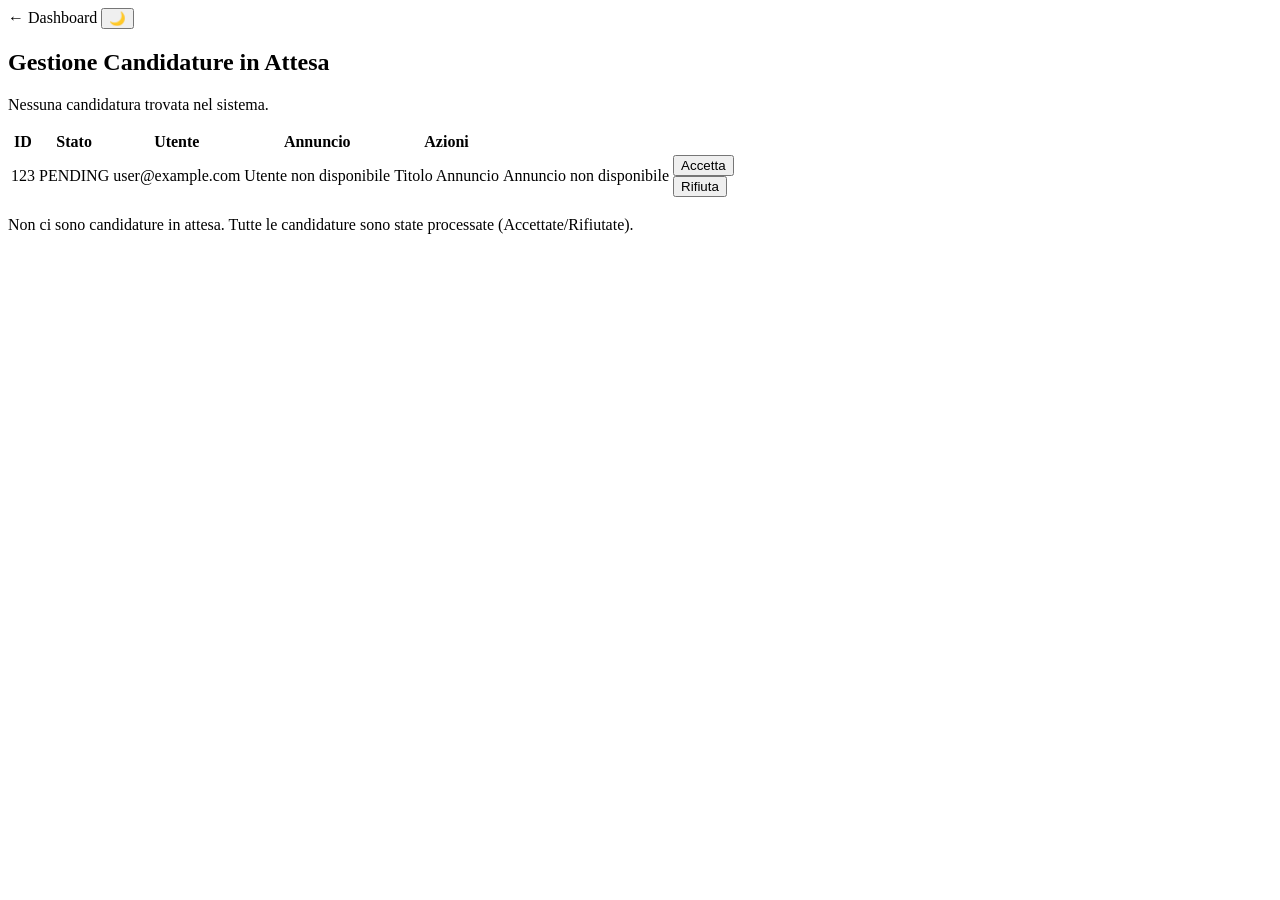
<file: itsprojectwork/src/main/resources/templates/admin/candidature.html>
<!DOCTYPE html>
<html lang="it" xmlns:th="http://www.thymeleaf.org">
<head>
    <meta charset="UTF-8">
    <meta name="viewport" content="width=device-width, initial-scale=1.0">
    <title>Gestione Candidature</title>
    <link rel="stylesheet" th:href="@{/css/admin/candidature.css}"> 
</head>
<body>
    <div class="header">
        <a th:href="@{/admin/}" class="btn btn-dashboard"> 
            <span>←</span> 
            <span class="testo-dashboard">Dashboard</span>
        </a>
        
        <button id="btn-tema" class="btn btn-tema" onclick="cambiaTema()">🌙</button>
    </div>

    <div class="container">
        <h2>Gestione Candidature in Attesa</h2>
        
        <div th:if="${message} and !${error}" class="alert-success">
            <p th:text="${message}"></p>
        </div>
        
        <div th:if="${message} and ${error}" class="alert-error">
            <p th:text="${message}"></p>
        </div>
        
        <div th:if="${listaCandidature.isEmpty()}" class="vuoto">
            <p>Nessuna candidatura trovata nel sistema.</p>
        </div>

        <div th:unless="${listaCandidature.isEmpty()}" class="table-responsive">
            <table>
                <thead>
                    <tr>
                        <th>ID</th>
                        <th>Stato</th>
                        <th>Utente</th>
                        <th>Annuncio</th>
                        <th>Azioni</th>
                    </tr>
                </thead>
                <tbody>
                    <tr th:each="candidatura : ${listaCandidature}" 
                        th:if="${candidatura.stato.name() == 'PENDING'}">
                        
                        <td th:text="${candidatura.id}">123</td>
                        
                        <td th:text="${candidatura.stato.name()}"
                            th:classappend="status-pending">
                            PENDING
                        </td>
                        
                        <td th:if="${candidatura.utente}" th:text="${candidatura.utente.email}">user@example.com</td>
                        <td th:unless="${candidatura.utente}">Utente non disponibile</td>

                        <td th:if="${candidatura.annuncio}" th:text="${candidatura.annuncio.titolo}">Titolo Annuncio</td>
                        <td th:unless="${candidatura.annuncio}">Annuncio non disponibile</td>
                            
                        <td>
                            <div class="btn-group-actions">
                                <form th:action="@{/admin/candidature/accetta/{id}(id=${candidatura.id})}" 
                                      method="post">
                                    <button type="submit" class="btn btn-action-accept">Accetta</button>
                                </form>
                                
                                <form th:action="@{/admin/candidature/rifiuta/{id}(id=${candidatura.id})}" 
                                      method="post">
                                    <button type="submit" class="btn btn-action-reject">Rifiuta</button>
                                </form>
                            </div>
                        </td>
                    </tr>
                </tbody>
            </table>
            
            <th:block th:if="${#lists.isEmpty(listaCandidature.?[stato.name() == 'PENDING']) and !#lists.isEmpty(listaCandidature)}">
                <div class="vuoto">
                    <p>Non ci sono candidature in attesa. Tutte le candidature sono state processate (Accettate/Rifiutate).</p>
                </div>
            </th:block>
            
        </div>
        
    </div>
    
    <script>
        function cambiaTema() {
            const isScuro = document.body.classList.toggle('tema-scuro');
            const btnTema = document.getElementById('btn-tema');
            if (isScuro) {
                btnTema.textContent = '☀️';
            } else {
                btnTema.textContent = '🌙';
            }
        }
        document.addEventListener('DOMContentLoaded', () => {
             const btnTema = document.getElementById('btn-tema');
             if (document.body.classList.contains('tema-scuro')) {
                 btnTema.textContent = '☀️';
             }
        });
    </script>
</body>
</html>
</file>
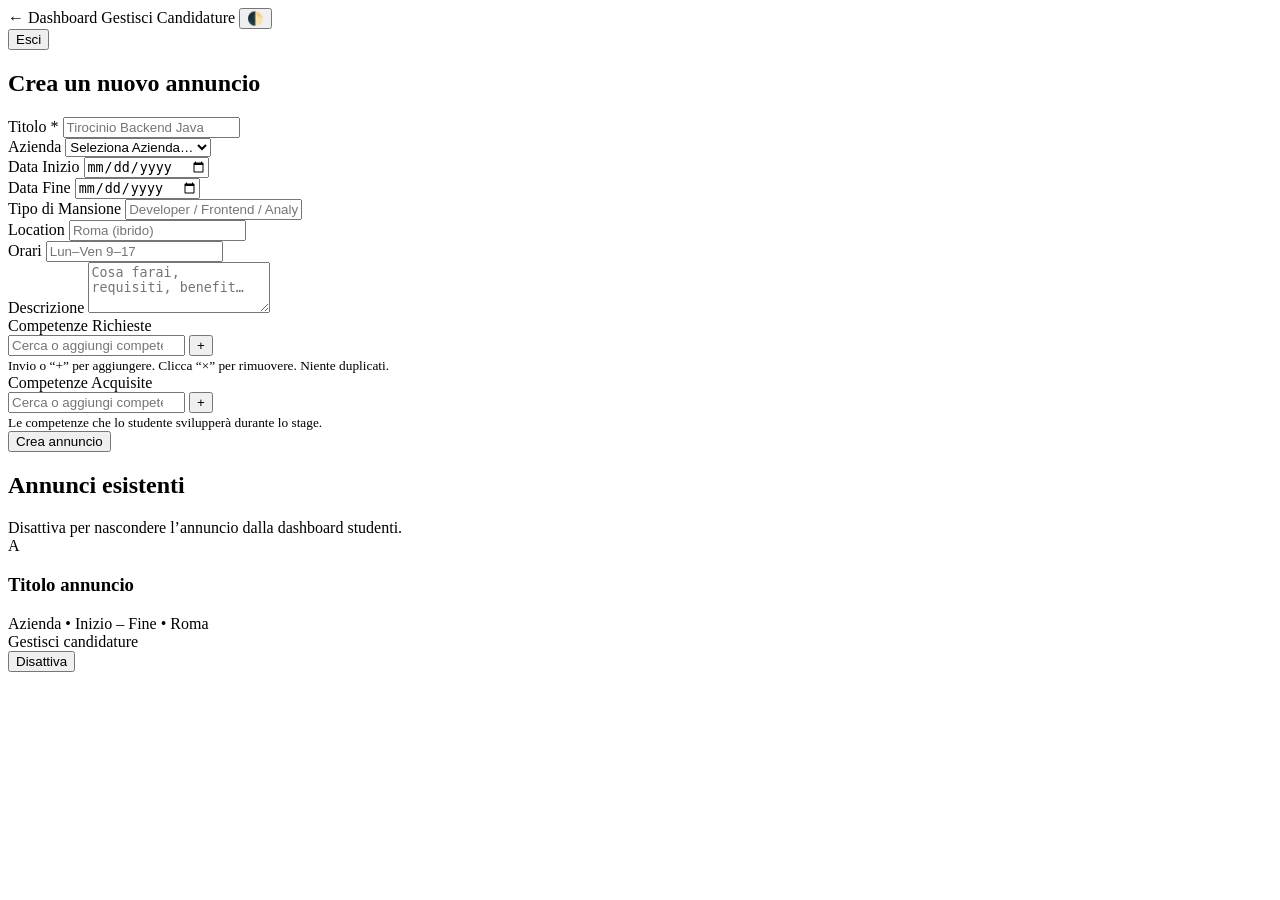
<file: itsprojectwork/src/main/resources/templates/admin/dashboard.html>
<!DOCTYPE html>
<html xmlns:th="http://www.thymeleaf.org" lang="it">
<head>
  <meta charset="UTF-8"/>
  <meta name="viewport" content="width=device-width, initial-scale=1"/>
  <link rel="stylesheet" th:href="@{/css/admin/dashboard.css}"/>
  <!-- Early apply tema per evitare flicker -->
  <script>
    (function () {
      try {
        const saved = localStorage.getItem('theme'); // "dark" | "light" | null
        const prefersDark = window.matchMedia && window.matchMedia('(prefers-color-scheme: dark)').matches;
        const useDark = saved ? saved === 'dark' : prefersDark;
        document.documentElement.classList.toggle('dark-mode', useDark);
      } catch (_) {}
    })();
  </script>

  <!-- ===== CSS COMPLETO (puoi spostarlo in /css/internship/admin.css) ===== -->

</head>
<body>

<header class="admin-topbar">
  

  <nav class="right">
    <a class="btn ghost" th:href="@{/internship/dashboard}" title="Torna alla Dashboard">← Dashboard</a>
    <a class="btn" th:href="@{/admin/candidature}">Gestisci Candidature</a>
    <!-- <<<<<< BOTTPNE LIGHT/DARK >>>>>> -->
    <button class="dark-mode-toggle" id="darkModeToggle" onclick="toggleDarkMode()">🌓</button>
    <form method="post" th:action="@{/auth/logout}">
      <button class="btn danger">Esci</button>
    </form>
  </nav>
</header>

<main class="admin-page">
  <!-- COLONNA SINISTRA: CREAZIONE ANNUNCIO -->
  <section class="panel">
    <h2 class="panel-title">Crea un nuovo annuncio</h2>

    <!-- Cambia qui la rotta se usi un endpoint diverso -->
    <form class="form" method="post" th:action="@{/admin/annunci/crea}">
      <div class="grid">
        <div class="field">
          <label for="titolo">Titolo <span>*</span></label>
          <input id="titolo" name="titolo" required placeholder="Tirocinio Backend Java"/>
        </div>

        <div class="field">
          <label for="aziendaId">Azienda</label>
          <select id="aziendaId" name="aziendaId">
            <option value="">Seleziona Azienda…</option>
            <option th:each="az : ${listaAziende}" th:value="${az.id}" th:text="${az.nome}">Azienda</option>
          </select>
        </div>

        <div class="field">
          <label for="data_inizio">Data Inizio</label>
          <input id="data_inizio" name="data_inizio" type="date"/>
        </div>

        <div class="field">
          <label for="data_fine">Data Fine</label>
          <input id="data_fine" name="data_fine" type="date"/>
        </div>

        <div class="field">
          <label for="tipoMansione">Tipo di Mansione</label>
          <input id="tipoMansione" name="tipoMansione" placeholder="Developer / Frontend / Analyst"/>
        </div>

        <div class="field">
          <label for="location">Location</label>
          <input id="location" name="location" placeholder="Roma (ibrido)"/>
        </div>

        <div class="field">
          <label for="orari">Orari</label>
          <input id="orari" name="orari" placeholder="Lun–Ven 9–17"/>
        </div>

        <div class="field full">
          <label for="descrizione">Descrizione</label>
          <textarea id="descrizione" name="descrizione" rows="3" placeholder="Cosa farai, requisiti, benefit…"></textarea>
        </div>

        <!-- ========= COMPETENZE RICHIESTE ========= -->
        <div class="field full">
          <label for="skillsRequiredInput">Competenze Richieste</label>

          <div class="tagbox" data-name="skillsRequired" id="skillsRequiredBox">
            <div class="tags" aria-live="polite" aria-label="Competenze scelte"></div>

            <div class="tagbox-input">
              <input id="skillsRequiredInput"
                     type="text"
                     list="skillsCatalogList"
                     placeholder="Cerca o aggiungi competenza…"
                     autocomplete="off"/>
              <button type="button" class="add-tag" aria-label="Aggiungi">+</button>
            </div>

            <div class="hidden-values"></div>
          </div>

          <!-- Catalogo suggerimenti -->
          <datalist id="skillsCatalogList">
            <option th:each="c : ${listaCompetenze}" th:value="${c.descrizione}" th:text="${c.descrizione}">Java</option>
          </datalist>

          <small>Invio o “+” per aggiungere. Clicca “×” per rimuovere. Niente duplicati.</small>
        </div>

        <!-- ========= COMPETENZE ACQUISITE ========= -->
        <div class="field full">
          <label for="skillsDevelopInput">Competenze Acquisite</label>

          <div class="tagbox" data-name="skillsDevelop" id="skillsDevelopBox">
            <div class="tags" aria-live="polite" aria-label="Competenze scelte"></div>

            <div class="tagbox-input">
              <input id="skillsDevelopInput"
                     type="text"
                     list="skillsCatalogList"
                     placeholder="Cerca o aggiungi competenza…"
                     autocomplete="off"/>
              <button type="button" class="add-tag" aria-label="Aggiungi">+</button>
            </div>

            <div class="hidden-values"></div>
          </div>

          <small>Le competenze che lo studente svilupperà durante lo stage.</small>
        </div>
      </div>

      <div class="actions">
        <button class="btn primary" type="submit">Crea annuncio</button>
      </div>
    </form>
  </section>

  <!-- COLONNA DESTRA: ANNUNCI ESISTENTI -->
  <section class="panel">
    <div class="panel-header">
      <h2 class="panel-title">Annunci esistenti</h2>
      <div class="mini-tip">Disattiva per nascondere l’annuncio dalla dashboard studenti.</div>
    </div>

    <div class="cards">
      <article class="card" th:each="a : ${listaAnnunci}">
        <div class="avatar" th:text="${#strings.substring(a.titolo,0,1)}">A</div>

        <div class="content" style="flex:1">
          <h3 class="title" th:text="${a.titolo}">Titolo annuncio</h3>
          <div class="meta">
            <span class="chip" th:text="${a.azienda != null ? a.azienda.nome : '—'}">Azienda</span>
            <span>•</span>
            <span th:text="${a.data_inizio}">Inizio</span>
            <span>–</span>
            <span th:text="${a.data_fine}">Fine</span>
            <span>•</span>
            <span th:text="${a.location}">Roma</span>
          </div>

          <div class="card-actions">
            <a class="btn" th:href="@{/admin/candidature}">Gestisci candidature</a>
            <form method="post"
                  th:action="@{'/admin/disattiva/' + ${a.id}}"
                  onsubmit="return confirmDelete(this)">
              <button class="btn danger">Disattiva</button>
            </form>
          </div>
        </div>
      </article>
    </div>
  </section>
</main>

<!-- ===== JS: Tema + TagBox ===== -->
<script>
  // Toggle tema con persistenza
  (function(){
    const root = document.documentElement;
    const btn = document.getElementById('darkModeToggle');

    function setBtnIcon(){
      if (!btn) return;
      const dark = root.classList.contains('dark-mode');
      btn.textContent = dark ? '☀️' : '🌓';
    }
    // sync body con html
    document.body.classList.toggle('dark-mode', root.classList.contains('dark-mode'));
    setBtnIcon();

    window.toggleDarkMode = function(){
      const willBeDark = !root.classList.contains('dark-mode');
      root.classList.toggle('dark-mode', willBeDark);
      document.body.classList.toggle('dark-mode', willBeDark);
      try { localStorage.setItem('theme', willBeDark ? 'dark' : 'light'); } catch(_) {}
      setBtnIcon();
    };
  })();

  // Conferma azioni distruttive
  function confirmDelete(){ return confirm("Sei sicuro di voler disattivare questo annuncio?"); }

  // ======== COMPONENTE TAGBOX (vanilla JS) ========
  (function () {
    function normalize(v){ return v.trim().replace(/\s+/g,' ').replace(/,+$/,''); }
    function key(v){ return normalize(v).toLowerCase(); }

    function TagBox(root) {
      this.root = root;
      this.name = root.dataset.name; // es. "skillsRequired"
      this.tagsWrap = root.querySelector('.tags');
      this.hiddenWrap = root.querySelector('.hidden-values');
      this.input = root.querySelector('input[type="text"]');
      this.addBtn = root.querySelector('.add-tag');
      this.map = new Map(); // key -> original value

      // Precarica tag già presenti se sei in modalità "modifica"
      root.querySelectorAll('.tag[data-value]').forEach(span => {
        this._add(span.getAttribute('data-value'), true);
      });

      // Eventi
      this.addBtn.addEventListener('click', () => this.addFromInput());
      this.input.addEventListener('keydown', (e) => {
        if (e.key === 'Enter') { e.preventDefault(); this.addFromInput(); }
        if (e.key === 'Backspace' && !this.input.value && this.tagsWrap.lastElementChild) {
          this.tagsWrap.lastElementChild.querySelector('button')?.click();
        }
      });

      this.tagsWrap.addEventListener('click', (e)=>{
        const btn = e.target.closest('button');
        if(!btn) return;
        const span = btn.closest('.tag');
        const val = span?.getAttribute('data-value');
        if (val != null) this.remove(val);
      });
    }

    TagBox.prototype._renderHidden = function(){
      this.hiddenWrap.innerHTML = '';
      for (const [,original] of this.map) {
        const h = document.createElement('input');
        h.type = 'hidden';
        h.name = this.name;   // invia come lista: ?skillsRequired=a&skillsRequired=b
        h.value = original;
        this.hiddenWrap.appendChild(h);
      }
    };

    TagBox.prototype._renderTag = function(original){
      const span = document.createElement('span');
      span.className = 'tag';
      span.setAttribute('data-value', original);
      span.textContent = original;
      const x = document.createElement('button');
      x.type = 'button';
      x.setAttribute('aria-label', 'Rimuovi');
      x.textContent = '×';
      span.appendChild(x);
      this.tagsWrap.appendChild(span);
    };

    TagBox.prototype._add = function(value, skipInputClear){
      const v = normalize(value);
      if (!v) return;
      const k = key(v);
      if (this.map.has(k)) return;
      this.map.set(k, v);
      this._renderTag(v);
      this._renderHidden();
      if (!skipInputClear) this.input.value = '';
    };

    TagBox.prototype.addFromInput = function(){
      this._add(this.input.value);
    };

    TagBox.prototype.remove = function(original){
      const k = key(original);
      if (!this.map.has(k)) return;
      this.map.delete(k);
      const el = this.tagsWrap.querySelector(`.tag[data-value="${CSS.escape(original)}"]`);
      if (el) el.remove();
      this._renderHidden();
    };

    const req = document.getElementById('skillsRequiredBox');
    const dev = document.getElementById('skillsDevelopBox');
    if (req) new TagBox(req);
    if (dev) new TagBox(dev);
  })();
</script>
</body>
</html>
</file>
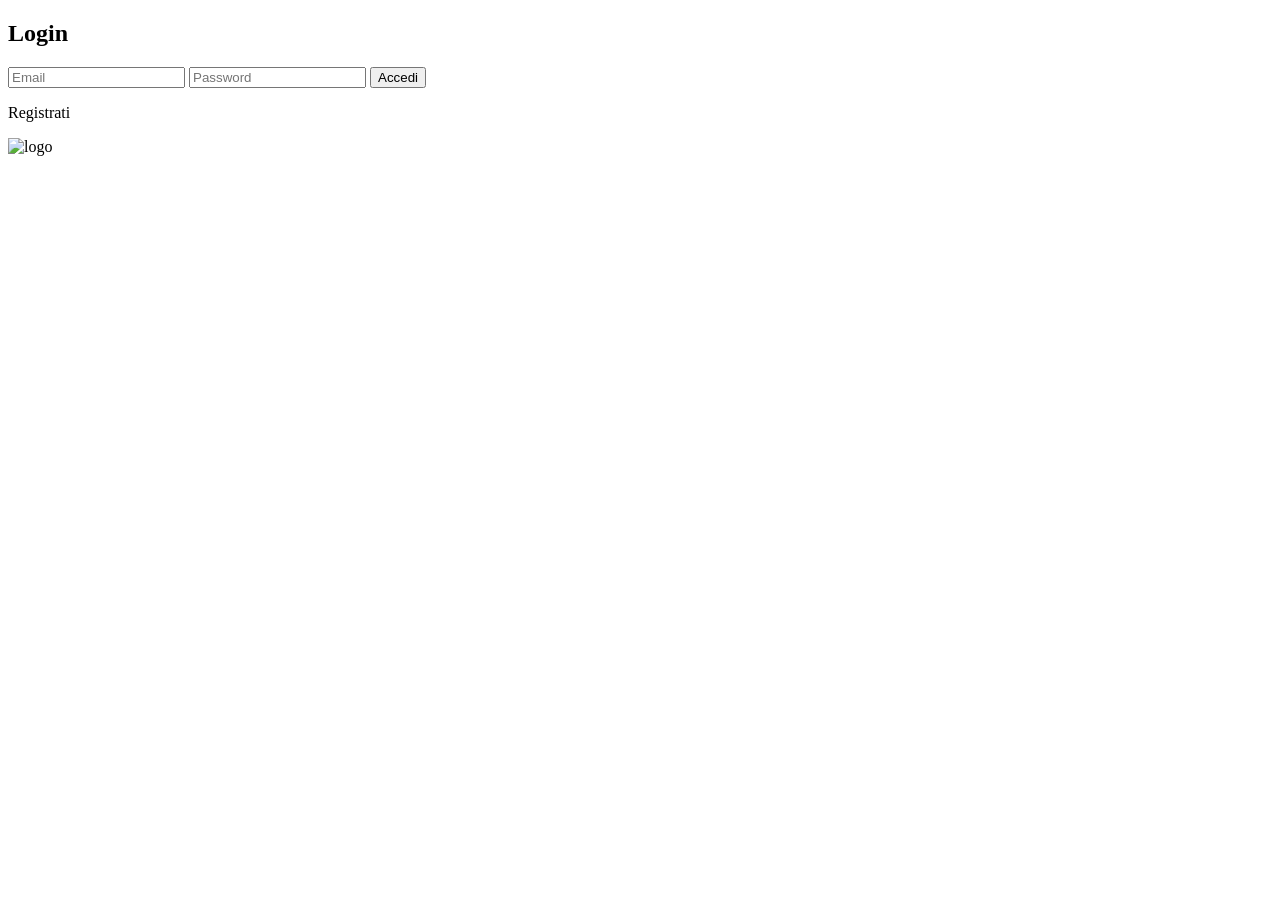
<file: itsprojectwork/src/main/resources/templates/Auth/login.html>
<!DOCTYPE html>
<html lang="it">
<head>
    <meta charset="UTF-8">
    <meta name="viewport" content="width=device-width, initial-scale=1.0">
    <title>StageUp</title>
    <link rel="stylesheet" th:href="@{/css/Auth/login.css}"> </head>

<body>

        <div class="login">
            <h2 class="titolo">Login</h2>
            
            <form th:action="@{/auth/login}" method="POST" class="form">
                <input type="text" id="username" name="email" placeholder="Email" required>
                
                <input type="password" id="password" name="password" placeholder="Password" required>
                
                <button type="submit" class="accedi-button">Accedi</button>
            </form>

            <p class="registrazione">
                <a th:href="@{/auth/signup}">Registrati</a>
            </p>
        </div>

        <img th:src="@{/img/logo.png}" alt="logo" class="logo" />


</body>
</html>
</file>
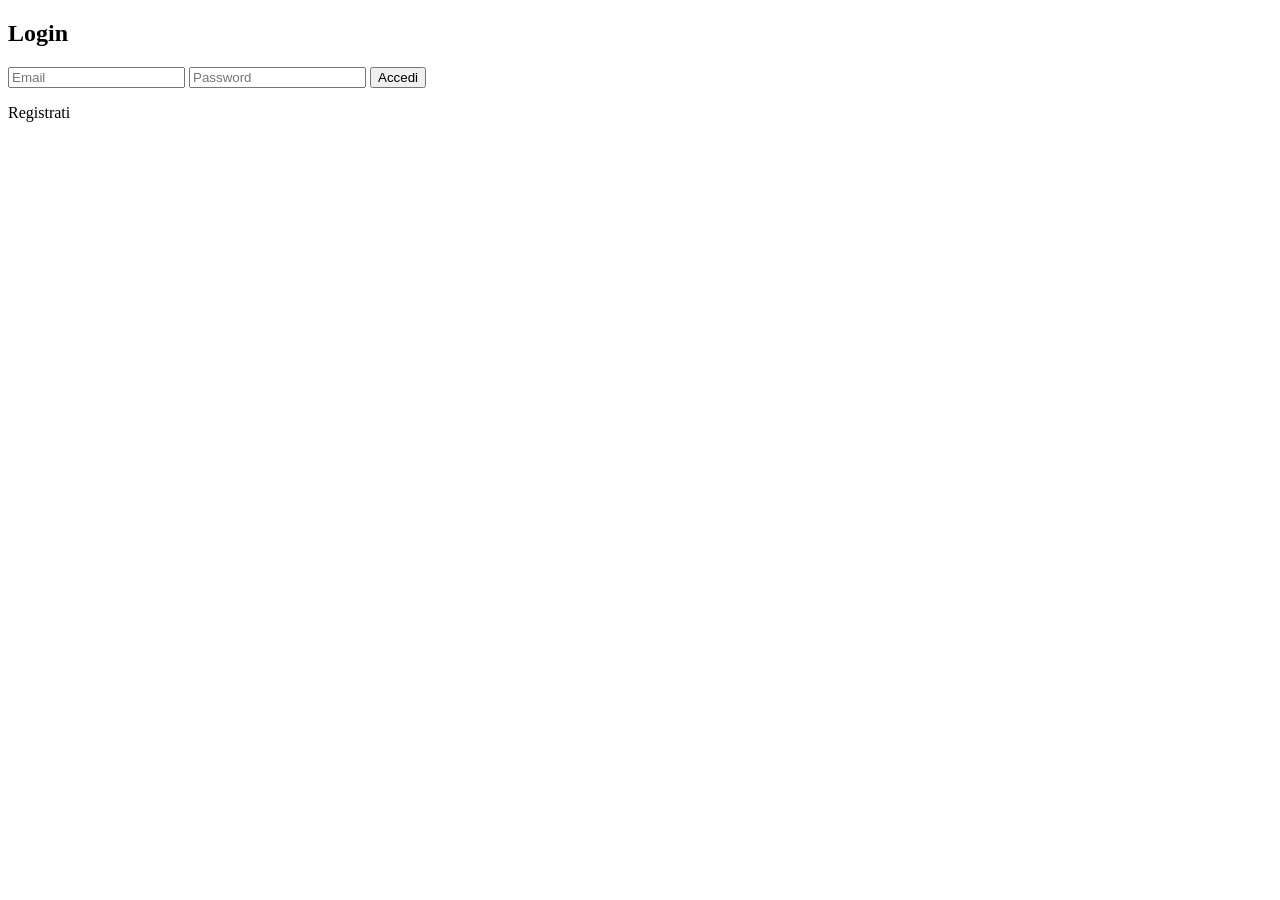
<file: itsprojectwork/src/main/resources/templates/auth/login.html>
<!DOCTYPE html>
<html lang="it" xmlns:th="http://www.thymeleaf.org">
<head>
    <meta charset="UTF-8">
    <meta name="viewport" content="width=device-width, initial-scale=1.0">
    <title>StageUp - Login</title>
    <link rel="stylesheet" th:href="@{/css/auth/login.css}"> 
</head>

<body>
    
    <input type="hidden" id="alertMessage" th:value="${message ?: ''}">
    <input type="hidden" id="alertType" th:value="${alertType ?: ''}">

    <div class="login">
        <h2 class="titolo">Login</h2>
        
        <div id="statusAlertContainer">
        </div>
        
        <form th:action="@{/auth/login}" method="POST" class="form">
            <input type="text" id="email" name="email" placeholder="Email" required>
            
            <input type="password" id="password" name="password" placeholder="Password" required>
            
            <button type="submit" class="accedi-button">Accedi</button>
        </form>

        <p class="registrazione">
            <a th:href="@{/auth/signup}">Registrati</a>
        </p>
    </div>

    <script>
        // Legge i dati dai campi nascosti
        const msg = document.getElementById('alertMessage').value;
        const type = document.getElementById('alertType').value;
        const container = document.getElementById('statusAlertContainer');

        // Mostra l'alert se il controller ha passato un messaggio
        if (msg) {
             showAlert(msg, type);
        }

        /**
         * Crea e visualizza l'elemento alert con il pulsante di chiusura.
         */
        function showAlert(message, type) {
            const alertDiv = document.createElement('div');
            // Assegna le classi CSS (es. custom-alert-error)
            alertDiv.className = 'custom-alert custom-alert-' + type;
            
            const messageSpan = document.createElement('span');
            messageSpan.textContent = message;
            
            const closeButton = document.createElement('span');
            closeButton.className = 'close-btn';
            closeButton.innerHTML = '&times;'; 
            
            // Logica per chiudere l'alert al click sulla 'X'
            closeButton.onclick = function() {
                alertDiv.remove();
            };

            alertDiv.appendChild(messageSpan);
            alertDiv.appendChild(closeButton);
            
            // Pulisce il contenitore e aggiunge il nuovo alert
            container.innerHTML = '';
            container.appendChild(alertDiv);
        }
    </script>

</body>
</html>
</file>
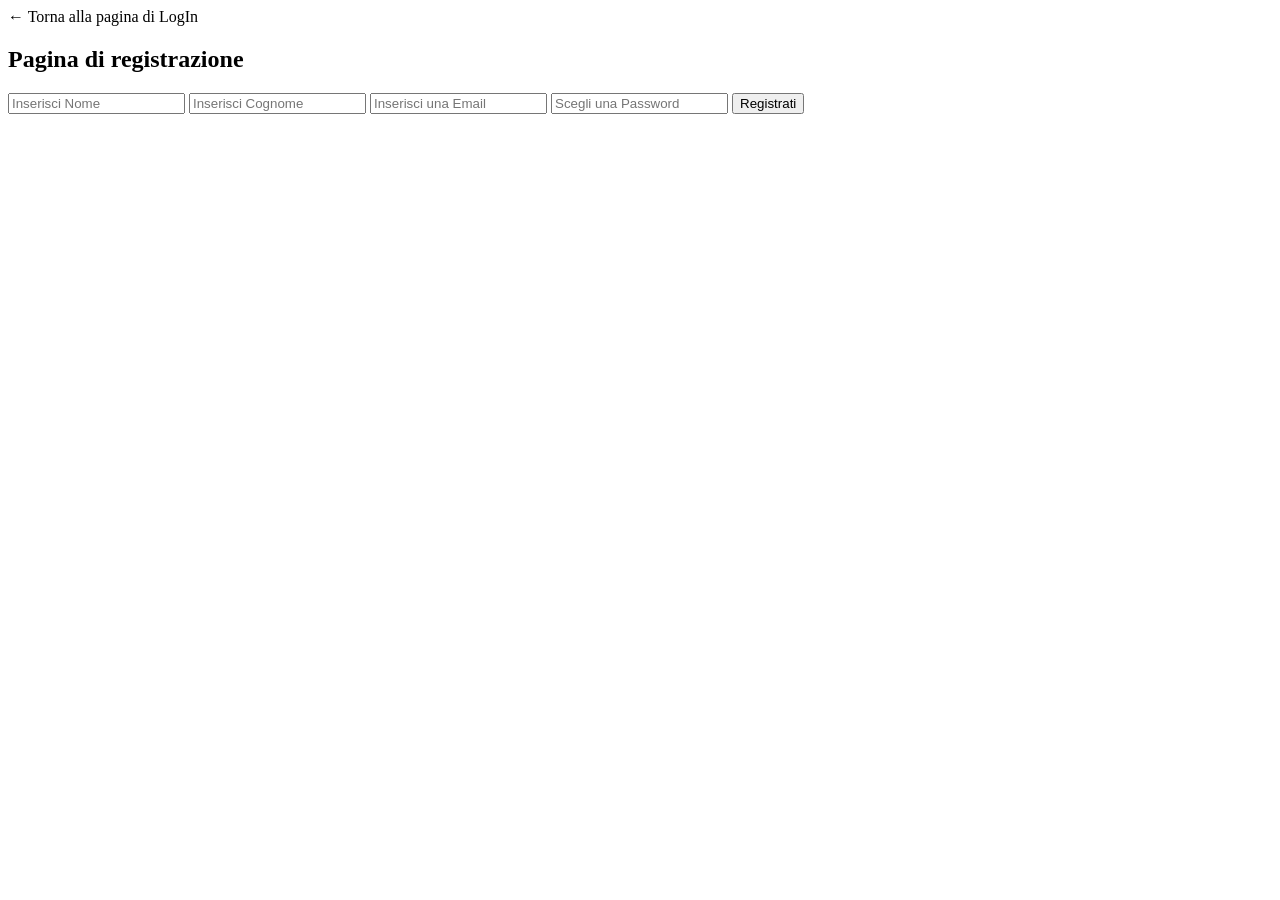
<file: itsprojectwork/src/main/resources/templates/Auth/signup.html>
<!DOCTYPE html>
<html lang="it">

<head>
    <meta charset="UTF-8">
    <meta name="viewport" content="width=device-width, initial-scale=1.0">
    <title>StageUp</title>
    <link rel="stylesheet" th:href="@{/css/Auth/signup.css}">
</head>

<body>

    <div><a th:href="@{/auth/login}">← Torna alla pagina di LogIn</a></div>
    
    <div class="registrazione">
        <h2 class="titolo">Pagina di registrazione</h2>

        <form th:action="@{/auth/signup}" method="POST" class="form">

            <input type="text" id="name" name="nome" placeholder="Inserisci Nome" required>

            <input type="text" id="surname" name="cognome" placeholder="Inserisci Cognome" required>

            <input type="text" id="username" name="email" placeholder="Inserisci una Email" required>

            <input type="password" id="password" name="password" placeholder="Scegli una Password" required>
			
			<button type="submit">Registrati</button>
        </form>

       
    </div>

</body>

</html>
</file>
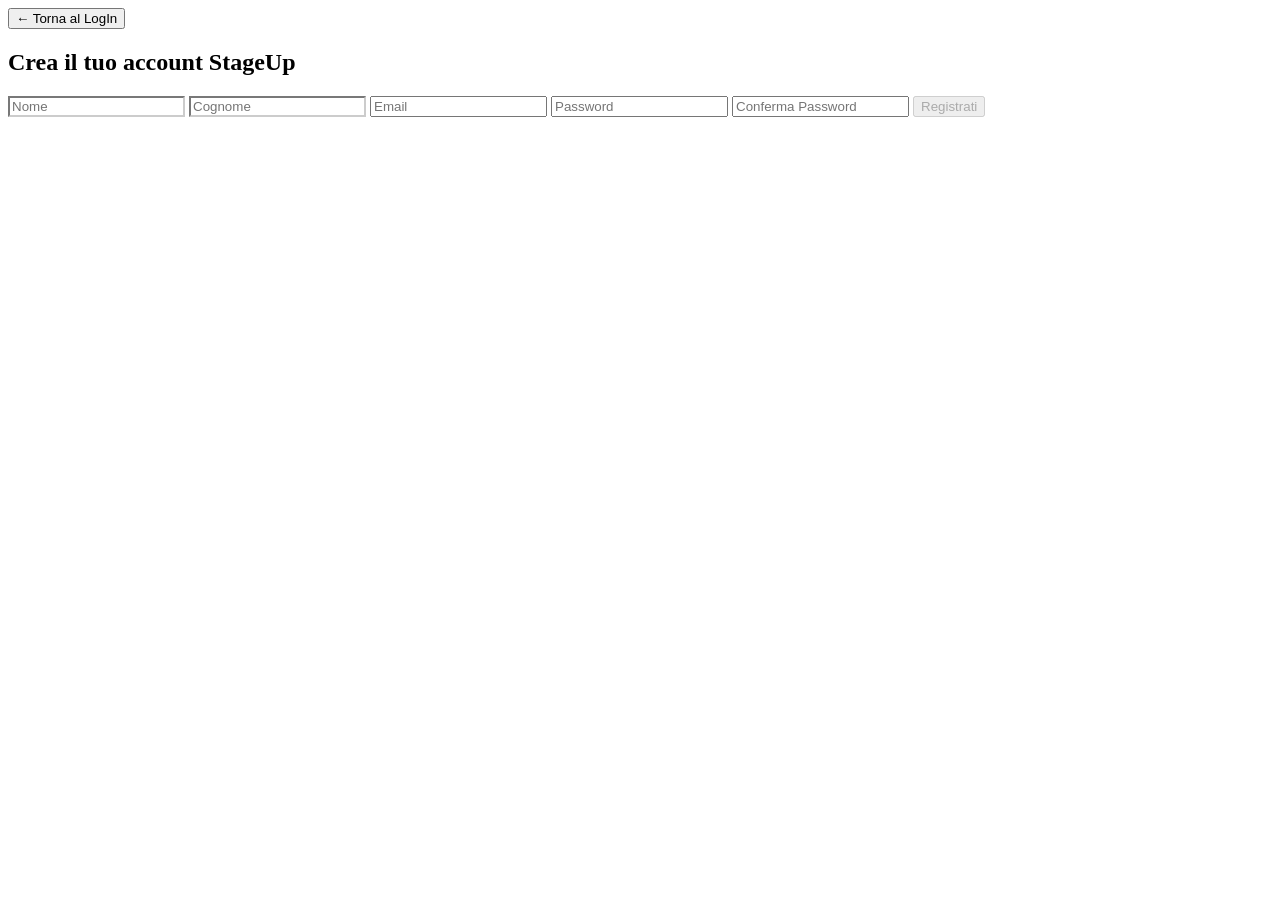
<file: itsprojectwork/src/main/resources/templates/auth/signup.html>
<!DOCTYPE html>
<html lang="it" xmlns:th="http://www.thymeleaf.org">
<head>
  <meta charset="UTF-8" />
  <meta name="viewport" content="width=device-width, initial-scale=1.0" />
  <title>Registrazione - StageUp</title>
  <link rel="stylesheet" th:href="@{/css/auth/signup.css}" /> 
</head>

<body>

  <input type="hidden" id="alertMessage" th:value="${message ?: ''}">
  <input type="hidden" id="alertType" th:value="${alertType ?: ''}">

  <div class="top-bar">
    <a th:href="@{/auth/login}">
      <button class="back-button">← Torna al LogIn</button>
    </a>
  </div>

  <div class="registrazione">
    <h2 class="titolo">Crea il tuo account StageUp</h2>
    
    <div id="statusAlertContainer">
    </div>
    
    <form th:action="@{/auth/signup}" method="POST" class="form" onsubmit="return validaPassword()">
      
      <input type="text" id="name" name="nome" placeholder="Nome" required th:value="${nome}" onkeyup="checkPasswordMatch(); validateFormatUX('name', /^[A-Za-z\s.]+$/, 'Nome')" onblur="validateFormatUX('name', /^[A-Za-z\s.]+$/, 'Nome')"/>
      <span id="error-name" class="js-format-error-text"></span> 
      
      <input type="text" id="surname" name="cognome" placeholder="Cognome" required th:value="${cognome}" onkeyup="checkPasswordMatch(); validateFormatUX('surname', /^[A-Za-z\s.'-]+$/, 'Cognome')" onblur="validateFormatUX('surname', /^[A-Za-z\s.'-]+$/, 'Cognome')"/>
      <span id="error-surname" class="js-format-error-text"></span> 
      
      <input type="email" id="email" name="email" placeholder="Email" required th:value="${email}" onkeyup="checkPasswordMatch();"/> <input type="password" id="password" name="password" placeholder="Password" required onkeyup="checkPasswordMatch();" />
      
      <input type="password" id="confirm-password" name="confirmPassword" placeholder="Conferma Password" required onkeyup="checkPasswordMatch();" />
      
      <span id="passwordMatchMessage" class="js-password-alert" style="display: none;"></span>
      
      <button type="submit" id="submitButton" disabled>Registrati</button>
    </form>
  </div>

  <script>
    const msg = document.getElementById('alertMessage').value;
    const type = document.getElementById('alertType').value;
    const container = document.getElementById('statusAlertContainer');

    /* --- Funzione Alert (Backend) --- */
    function showAlert(message, type) {
        const alertDiv = document.createElement('div');
        alertDiv.className = 'custom-alert custom-alert-' + type;
        const messageSpan = document.createElement('span');
        messageSpan.textContent = message;
        alertDiv.appendChild(messageSpan);
        container.innerHTML = '';
        container.appendChild(alertDiv);
    }

    /* --- Validazione Nomi/Cognomi (Frontend UX) --- */
    function validateFormatUX(fieldId, regex, fieldName) {
        const inputField = document.getElementById(fieldId);
        const errorSpan = document.getElementById('error-' + fieldId);
        const value = inputField.value;
        let isValid = true;

        if (value.length === 0) {
            errorSpan.textContent = ''; 
            inputField.style.borderColor = '#ccc';
            return true;
        }

        if (!regex.test(value)) {
            errorSpan.textContent = `⚠️ Il campo ${fieldName} contiene caratteri non ammessi.`;
            errorSpan.style.color = 'red';
            inputField.style.borderColor = 'red';
            isValid = false;
        } else {
            errorSpan.textContent = '';
            inputField.style.borderColor = '#ccc';
        }
        return isValid;
    }

    /* --- Funzione Validazione Password (Real-Time) --- */
    function checkPasswordMatch() {
        const password = document.getElementById('password').value;
        const confirmPassword = document.getElementById('confirm-password').value;
        const messageSpan = document.getElementById('passwordMatchMessage');
        const submitButton = document.getElementById('submitButton');

        // 1. Validazione Formato Campi
        const isNameFormatValid = validateFormatUX('name', /^[A-Za-z\s.]+$/, 'Nome');
        const isSurnameFormatValid = validateFormatUX('surname', /^[A-Za-z\s.'-]+$/, 'Cognome');
        
        // 2. Controllo Campi Vuoti (base)
        const isAnyPasswordEmpty = password.length === 0 || confirmPassword.length === 0;
        const isEmailEmpty = document.getElementById('email').value.length === 0;
        const isNameEmpty = document.getElementById('name').value.length === 0;
        const isSurnameEmpty = document.getElementById('surname').value.length === 0;

        if (isNameEmpty || isSurnameEmpty || isEmailEmpty || isAnyPasswordEmpty) {
            messageSpan.style.display = 'none';
            submitButton.disabled = true;
            return;
        }
        
        messageSpan.style.display = 'block';

        // 3. Controllo Corrispondenza Password
        const passwordsMatch = password === confirmPassword;

        if (!passwordsMatch) {
            messageSpan.textContent = "⚠️ Le password non corrispondono!";
            messageSpan.classList.remove('js-password-alert-success');
            messageSpan.classList.add('js-password-alert-error');
            submitButton.disabled = true;
        } else {
            messageSpan.textContent = "✅ Le password corrispondono.";
            messageSpan.classList.remove('js-password-alert-error');
            messageSpan.classList.add('js-password-alert-success');
            
            // 4. ABILITA SOLO SE TUTTO È VALIDO (Corrispondenza E Formato)
            if (isNameFormatValid && isSurnameFormatValid) {
                submitButton.disabled = false;
            } else {
                submitButton.disabled = true;
            }
        }
    }

    /* --- Funzione di validazione finale (Blocco Submit) --- */
    function validaPassword() {
        const password = document.getElementById('password').value;
        const confirm = document.getElementById('confirm-password').value;
        
        // Esegui la validazione del formato finale su tutti i campi
        const isNameValid = validateFormatUX('name', /^[A-Za-z\s.]+$/, 'Nome');
        const isSurnameValid = validateFormatUX('surname', /^[A-Za-z\s.'-]+$/, 'Cognome');
        
        // 1. Controllo Corrispondenza Password
        if (password !== confirm) {
            showAlert("⚠️ Le password devono coincidere.", 'error');
            return false;
        }

        // 2. Controllo validazione dei nomi (Blocco submit se c'è un errore di formato)
        if (!isNameValid || !isSurnameValid) {
             showAlert("⚠️ Correggi gli errori evidenziati nel Nome e/o Cognome.", 'error');
             return false;
        }
        
        // 3. Controllo Campi Vuoti (anche se required è attivo)
        if (password.length === 0 || document.getElementById('email').value.length === 0) {
             showAlert("⚠️ Compila tutti i campi obbligatori.", 'error');
             return false;
        }
        
        // Rimuove la disabilitazione nel caso il browser lo abbia impostato
        document.getElementById('submitButton').disabled = false;
        
        return true;
    }
    
    /* --- Esecuzione Principale --- */
    window.addEventListener('DOMContentLoaded', () => {
      if (msg) {
           // Si usa l'alertType ricevuto dal controller (success o error)
           showAlert(msg, type === 'error' ? 'error' : 'success'); 
      }
      
      // Assicura che il pulsante sia disabilitato all'inizio
      document.getElementById('submitButton').disabled = true;
      checkPasswordMatch(); 
    });
  </script>

</body>
</html>
</file>
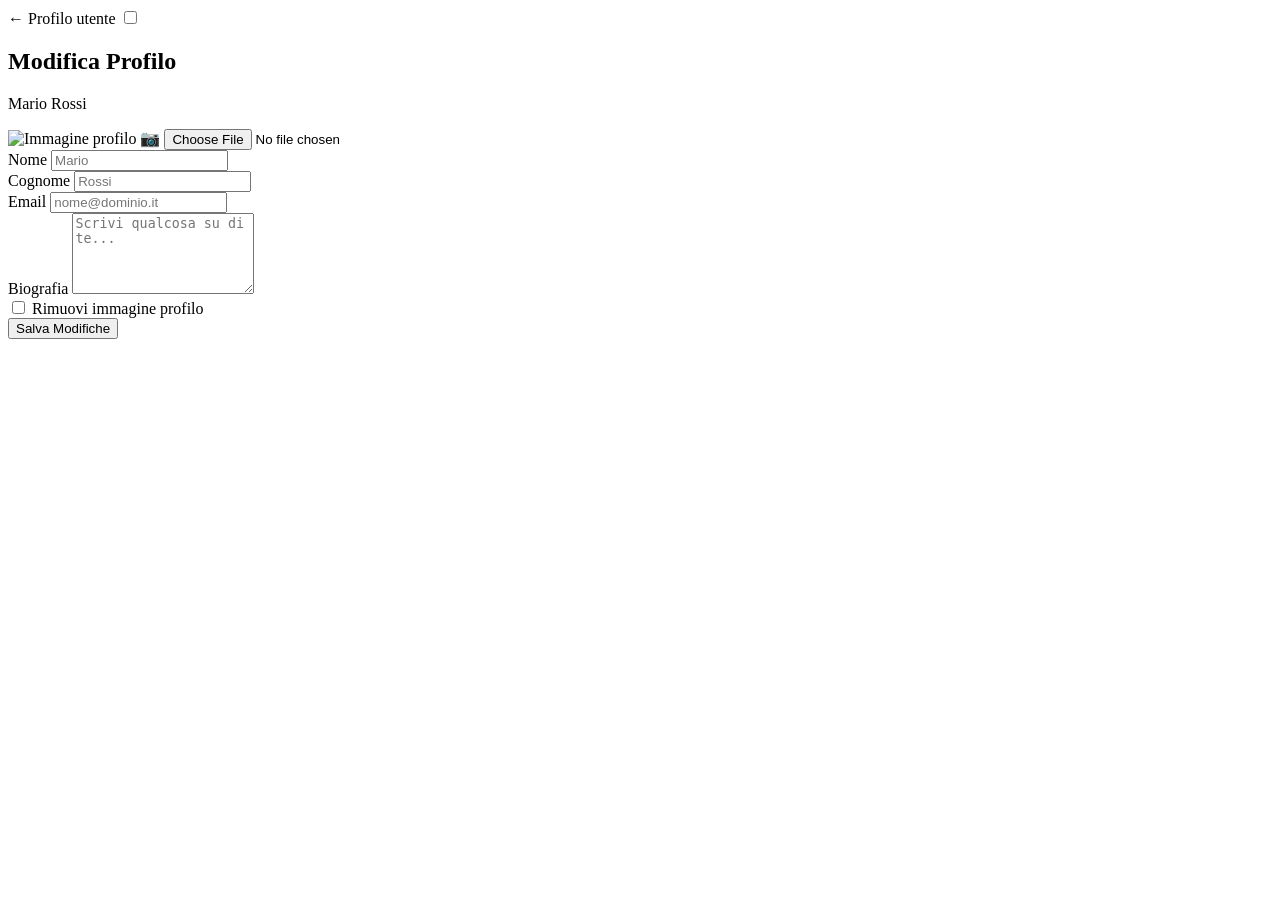
<file: itsprojectwork/src/main/resources/templates/internship/modificaprofilo.html>
<!DOCTYPE html>
<html lang="it" xmlns:th="http://www.thymeleaf.org">
<head>
  <meta charset="UTF-8"/>
  <meta name="viewport" content="width=device-width, initial-scale=1"/>
  <title>Modifica Profilo - StageUp</title>

  <link rel="stylesheet" th:href="@{/css/internship/modificaprofilo.css}"/>
  <link href="https://fonts.googleapis.com/css2?family=Inter:wght@400;600;700&display=swap" rel="stylesheet"/>

  <!-- Early apply del tema per evitare flicker -->
  <script>
    (function () {
      try {
        const saved = localStorage.getItem('theme'); // "dark" | "light" | null
        const prefersDark = window.matchMedia &&
                            window.matchMedia('(prefers-color-scheme: dark)').matches;
        const useDark = saved ? saved === 'dark' : prefersDark;

        if (useDark) {
          document.documentElement.classList.add('dark-mode');
        } else {
          document.documentElement.classList.remove('dark-mode');
        }
      } catch (_) {}
    })();
  </script>
</head>

<body>
  <a th:href="@{/internship/areapersonale}" class="dashboard-btn" title="Torna al profilo">← Profilo utente</a>

  <!-- Interruttore tema -->
  <label class="theme-switch" for="theme-toggle-checkbox" title="Attiva/Disattiva dark mode" aria-label="Attiva o disattiva modalità scura">
    <input type="checkbox" id="theme-toggle-checkbox" />
    <span class="slider" aria-hidden="true"></span>
  </label>

  <div class="profile-container" id="profile-container">
    <div class="header-row">
      <div>
        <h2>Modifica Profilo</h2>
        <p th:text="${userNome} + ' ' + ${userCognome}">Mario Rossi</p>
      </div>

      <div class="profile-pic-wrapper">
        <img id="profile-image"
             th:src="${#strings.isEmpty(userImage)} ? @{/img/avatar-default.png} : @{${userImage}}"
             alt="Immagine profilo"/>
        <label for="upload-image" title="Cambia immagine profilo" aria-label="Cambia immagine profilo">📷</label>
        <input type="file" id="upload-image" name="immagine" accept="image/*" form="editForm"/>
      </div>
    </div>

    <!-- Messaggi flash -->
    <div class="alert success" th:if="${success}" th:text="${success}"></div>
    <div class="alert error" th:if="${error}" th:text="${error}"></div>

    <form id="editForm"
          th:action="@{/internship/modificaprofilo}"
          th:object="${form}"
          method="post"
          enctype="multipart/form-data">

      <div class="form-group-row">
        <div class="form-group half">
          <label for="nome">Nome</label>
          <input type="text" id="nome" th:field="*{nome}" placeholder="Mario" />
          <small class="field-error" th:if="${#fields.hasErrors('nome')}" th:errors="*{nome}"></small>
        </div>

        <div class="form-group half">
          <label for="cognome">Cognome</label>
          <input type="text" id="cognome" th:field="*{cognome}" placeholder="Rossi" />
          <small class="field-error" th:if="${#fields.hasErrors('cognome')}" th:errors="*{cognome}"></small>
        </div>
      </div>

      <div class="form-group">
        <label for="email">Email</label>
        <input type="email" id="email" th:field="*{email}" placeholder="nome@dominio.it" />
        <small class="field-error" th:if="${#fields.hasErrors('email')}" th:errors="*{email}"></small>
      </div>

      <div class="form-group">
        <label for="bio">Biografia</label>
        <textarea id="bio" th:field="*{bio}" rows="5" placeholder="Scrivi qualcosa su di te..."></textarea>
      </div>

      <div class="form-group inline">
        <input type="checkbox" id="removeImage" th:field="*{removeImage}"/>
        <label for="removeImage">Rimuovi immagine profilo</label>
      </div>

      <button class="update-btn" type="submit">Salva Modifiche</button>
    </form>
  </div>

  <script>
    (function () {
      // === Dark mode: allinea body e container allo stato applicato su <html>, imposta lo switch ===
      const root = document.documentElement;
      const body = document.body;
      const container = document.getElementById('profile-container');
      const toggleCheckbox = document.getElementById('theme-toggle-checkbox');

      // Allinea body + (retro-compat) container
      const isDarkNow = root.classList.contains('dark-mode');
      body.classList.toggle('dark-mode', isDarkNow);
      if (container) container.classList.toggle('dark-mode', isDarkNow);

      // Stato iniziale dello switch
      if (toggleCheckbox) toggleCheckbox.checked = isDarkNow;

      // Gestione toggle
      if (toggleCheckbox) {
        toggleCheckbox.addEventListener('change', function () {
          const willBeDark = this.checked;
          root.classList.toggle('dark-mode', willBeDark);
          body.classList.toggle('dark-mode', willBeDark);
          if (container) container.classList.toggle('dark-mode', willBeDark);
          try { localStorage.setItem('theme', willBeDark ? 'dark' : 'light'); } catch (_) {}
        });
      }

      // === Anteprima immagine profilo ===
      const imageInput = document.getElementById('upload-image');
      const profileImg = document.getElementById('profile-image');
      const removeChk = document.getElementById('removeImage');

      if (imageInput && profileImg) {
        imageInput.addEventListener('change', function () {
          const file = this.files && this.files[0];
          if (file && file.type && file.type.startsWith('image/')) {
            const reader = new FileReader();
            reader.onload = (e) => { profileImg.src = e.target.result; };
            reader.readAsDataURL(file);
            if (removeChk) removeChk.checked = false; // caricando una nuova immagine, deseleziona "Rimuovi"
          } else {
            alert("Seleziona un file immagine valido (JPG o PNG).");
            this.value = '';
          }
        });
      }
    })();
  </script>
</body>
</html>
</file>
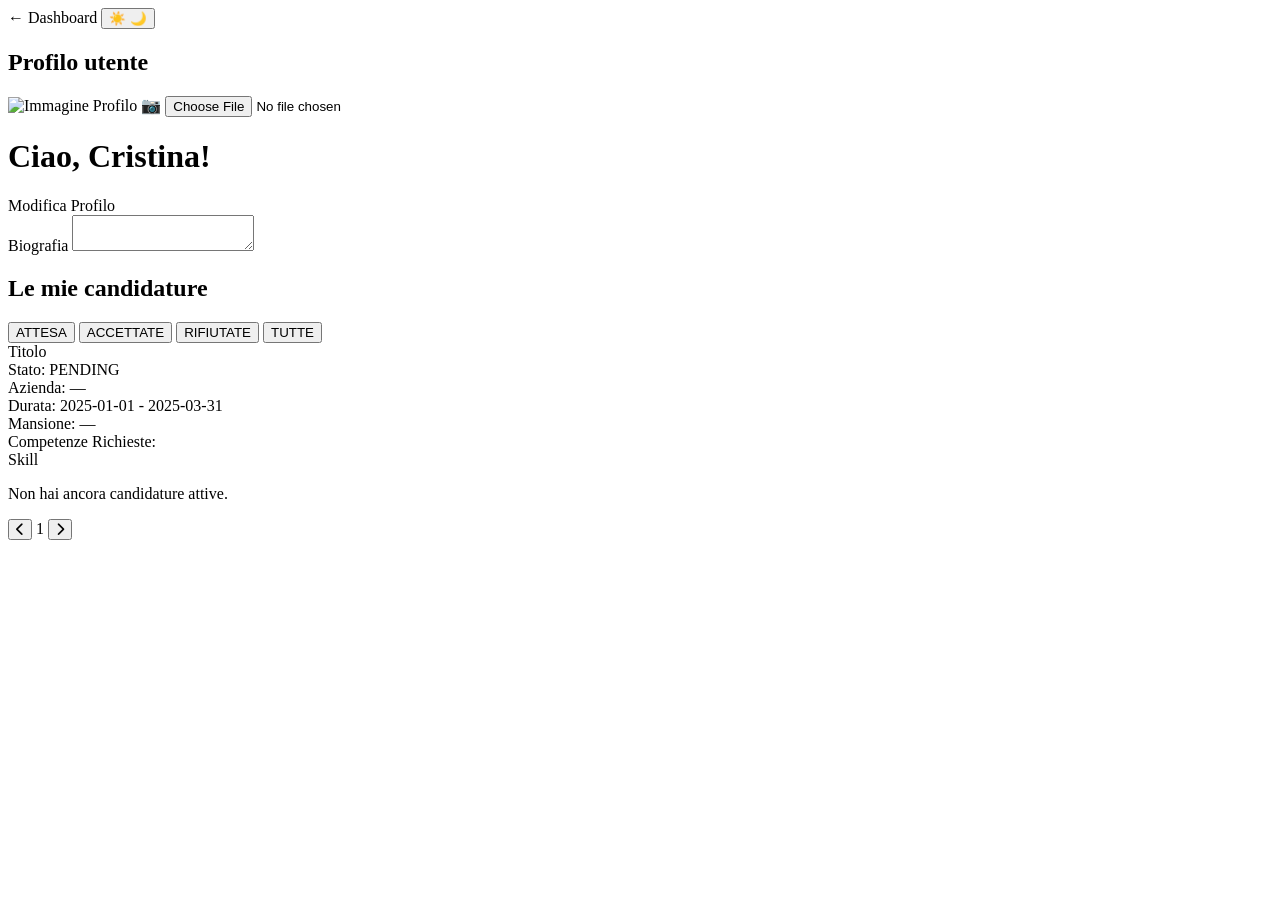
<file: itsprojectwork/src/main/resources/templates/user/candidature.html>
<!DOCTYPE html>
<html lang="it" xmlns:th="http://www.thymeleaf.org">

<head>
    <meta charset="UTF-8" />
    <meta name="viewport" content="width=device-width, initial-scale=1" />
    <title>Profilo Utente</title>
    <link rel="stylesheet" th:href="@{/css/user/style.css}" /> 
    <link rel="stylesheet" href="https://cdnjs.cloudflare.com/ajax/libs/font-awesome/6.4.0/css/all.min.css"/>

</head>

<body>

    <a th:href="@{/dashboard}" class="dashboard-btn" title="Torna alla dashboard">← Dashboard</a>
    
    <button class="dark-mode-toggle" onclick="toggleDarkMode()" id="theme-toggle-btn" title="Attiva/Disattiva modalità scura">
        <span class="slider">
            <span class="icon sun">☀️</span>
            <span class="icon moon">🌙</span>
        </span> 
    </button>
    
    <div class="profile-container">

        <div class="header-row">
            <h2>Profilo utente</h2>
            
            <div class="profile-pic-wrapper">
                <img id="profile-image" 
                     th:src="@{${utente.immagine != null ? utente.immagine : '/img/default_profile.svg'}}" 
                     alt="Immagine Profilo" />
                <label for="upload-image" title="Cambia immagine profilo">📷</label>
                <input type="file" id="upload-image" accept="image/*" />
            </div>
        </div>

        <form> 
            <div class="form-group-row">
                <div class="form-group half">
                    <h1 th:text="'Ciao, ' + ${utente.nome} + '!'">Ciao, Cristina!</h1> 
                </div>
            </div>
            
            <a th:href="@{/users/profilo/modifica}" class="btnModifica" title="modifica">Modifica Profilo</a>
            
            <div class="form-group">
                <label for="bio">Biografia</label>
                <textarea name="bio" id="bio" th:text="${utente.bio}" readonly></textarea>
            </div>
        </form>

        <div class="candidature">
            <h2>Le mie candidature</h2>
            <div class="button-container">
                <button class="btn btn-attesa">ATTESA</button>
                <button class="btn btn-accettate">ACCETTATE</button>
                <button class="btn btn-rifiutate">RIFIUTATE</button>
                <button class="btn btn-altro">TUTTE</button>
            </div>
        </div>

        <div class="annunci-grid">

            <div class="annuncio-card" th:each="candidatura : ${candidature}">
                
                <div class="annuncio-titolo" th:text="${candidatura.annuncio.titolo}">Titolo</div>

                <div class="dati-annuncio">
                    
                    <div class="dato-item stato-candidatura">
                        <span class="etichetta">Stato:</span>
                        <span class="valore" th:text="${candidatura.stato}">PENDING</span>
                    </div>

                    <div class="dato-item">
                        <span class="etichetta">Azienda:</span>
                        <span class="valore" th:text="${candidatura.annuncio.azienda != null ? candidatura.annuncio.azienda.nome : '—'}">—</span>
                    </div>

                    <div class="dato-item">
                        <span class="etichetta">Durata:</span>
                        <span class="valore">
                            <span th:text="${candidatura.annuncio.data_inizio}">2025-01-01</span> -
                            <span th:text="${candidatura.annuncio.data_fine}">2025-03-31</span>
                        </span>
                    </div>

                    <div class="dato-item">
                        <span class="etichetta">Mansione:</span>
                        <span class="valore" th:text="${candidatura.annuncio.tipoMansione}">—</span>
                    </div>

                    <div class="dato-item">
                        <span class="etichetta">Competenze Richieste:</span>
                        <div class="competence-tags">
                            <span class="tag" th:each="comp, iStat : ${candidatura.annuncio.competenzeRichieste}" th:if="${iStat.index < 4}"
                                th:text="${comp.descrizione}">Skill</span>
                        </div>
                    </div>
                </div>
            </div>
            
            <div th:if="${candidature.empty}">
                <p>Non hai ancora candidature attive.</p>
            </div>

        </div>

        <div class="pagination">
            <button onclick="prevPage()"><i class="fas fa-chevron-left"></i></button>
            <span id="page-indicator">1</span>
            <button onclick="nextPage()"><i class="fas fa-chevron-right"></i></button>
        </div>

    </div>

    <script>
        // ****** Logica Dark Mode ******
        function toggleDarkMode() {
            const isDark = document.body.classList.toggle('dark-mode');
            localStorage.setItem('dark-mode', isDark);
        }
        
        window.addEventListener('DOMContentLoaded', () => {
            const prefersDark = localStorage.getItem('dark-mode') === 'true';
            if (prefersDark) {
                document.body.classList.add('dark-mode');
            }
        });
        // ****** Fine Logica Dark Mode ******


        // Anteprima immagine profilo
        const imageInput = document.getElementById('upload-image');
        const profileImg = document.getElementById('profile-image');

        imageInput.addEventListener('change', function () {
            const file = this.files[0];
            if (file && file.type.startsWith('image/')) {
                const reader = new FileReader();
                reader.onload = function (e) {
                    profileImg.src = e.target.result;
                };
                reader.readAsDataURL(file);
            } else {
                alert("Seleziona un file immagine valido.");
            }
        });

        // Paginazione annunci (logica JavaScript per il client)
        const annunciPerPagina = 3;
        let paginaCorrente = 1;

        const tutteLeCard = Array.from(document.querySelectorAll('.annuncio-card'));
        const indicatorePagina = document.getElementById('page-indicator');

        function mostraPagina(pagina) {
            const start = (pagina - 1) * annunciPerPagina;
            const end = start + annunciPerPagina;

            tutteLeCard.forEach((card, index) => {
                card.style.display = (index >= start && index < end) ? 'block' : 'none';
            });

            indicatorePagina.textContent = pagina;
        }

        function nextPage() {
            if (paginaCorrente * annunciPerPagina < tutteLeCard.length) {
                paginaCorrente++;
                mostraPagina(paginaCorrente);
            }
        }

        function prevPage() {
            if (paginaCorrente > 1) {
                paginaCorrente--;
                mostraPagina(paginaCorrente);
            }
        }

        mostraPagina(paginaCorrente);
    </script>
</body>

</html>
</file>
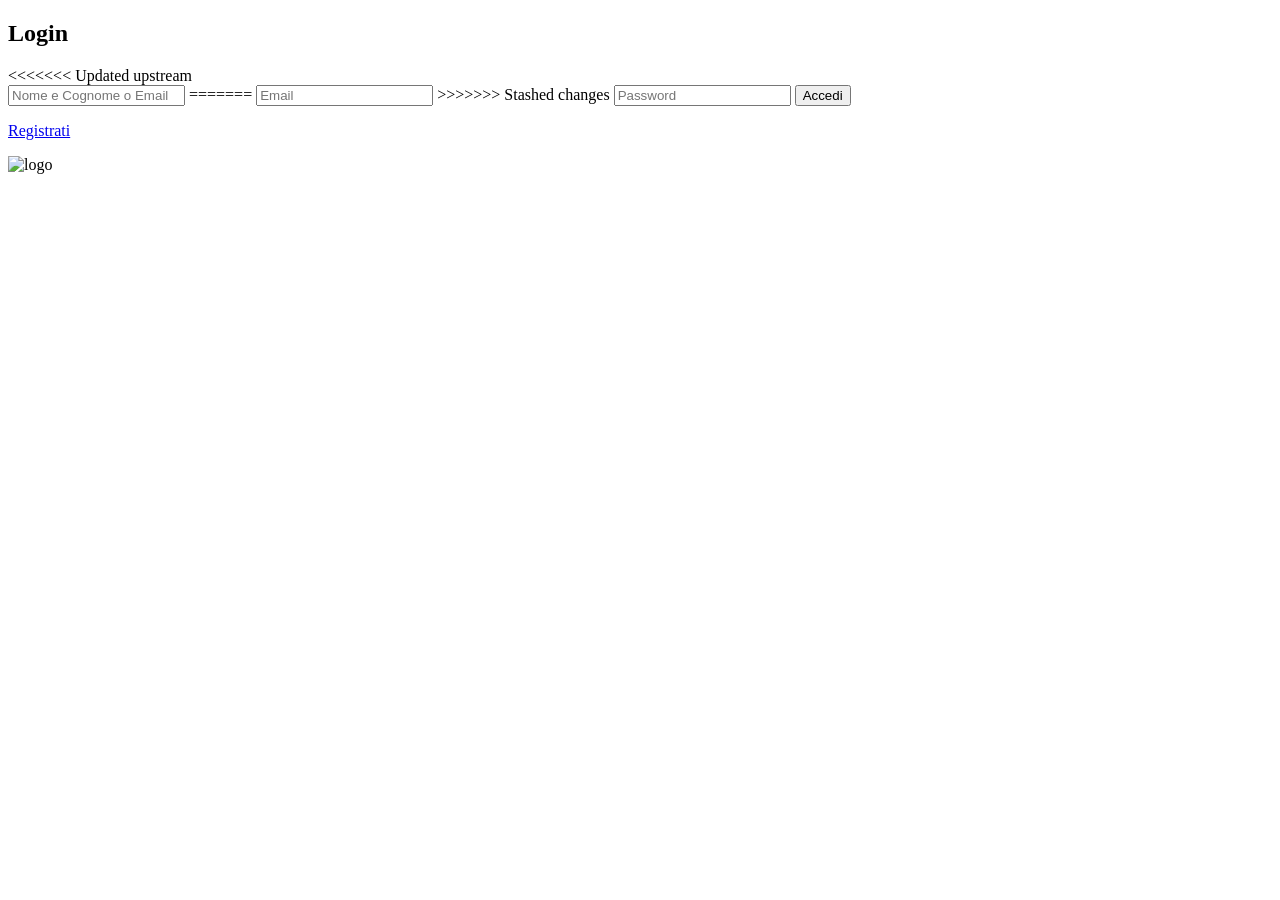
<file: itsprojectwork/itsprojectwork/src/main/resources/templates/Auth/login.html>
<!DOCTYPE html>
<html lang="it">
<head>
    <meta charset="UTF-8">
    <meta name="viewport" content="width=device-width, initial-scale=1.0">
    <title>StageUp</title>
    <link rel="stylesheet" th:href="@{/css/Auth/login.css}"> </head>

<body>

        <div class="login">
            <h2 class="titolo">Login</h2>
            
<<<<<<< Updated upstream
            <form action="login" method="POST" class="form">
                <input type="text" id="username" name="username" placeholder="Nome e Cognome o Email" required>
=======
            <form th:action="@{/auth/login}" method="POST" class="form">
                <input type="text" id="username" name="email" placeholder="Email" required>
>>>>>>> Stashed changes
                
                <input type="password" id="password" name="password" placeholder="Password" required>
                
                <button type="submit" class="accedi-button">Accedi</button>
            </form>

            <p class="registrazione">
                <a href="#">Registrati</a>
            </p>
        </div>

        <img th:src="@{/img/logo.png}" alt="logo" class="logo" />


</body>
</html>
</file>
